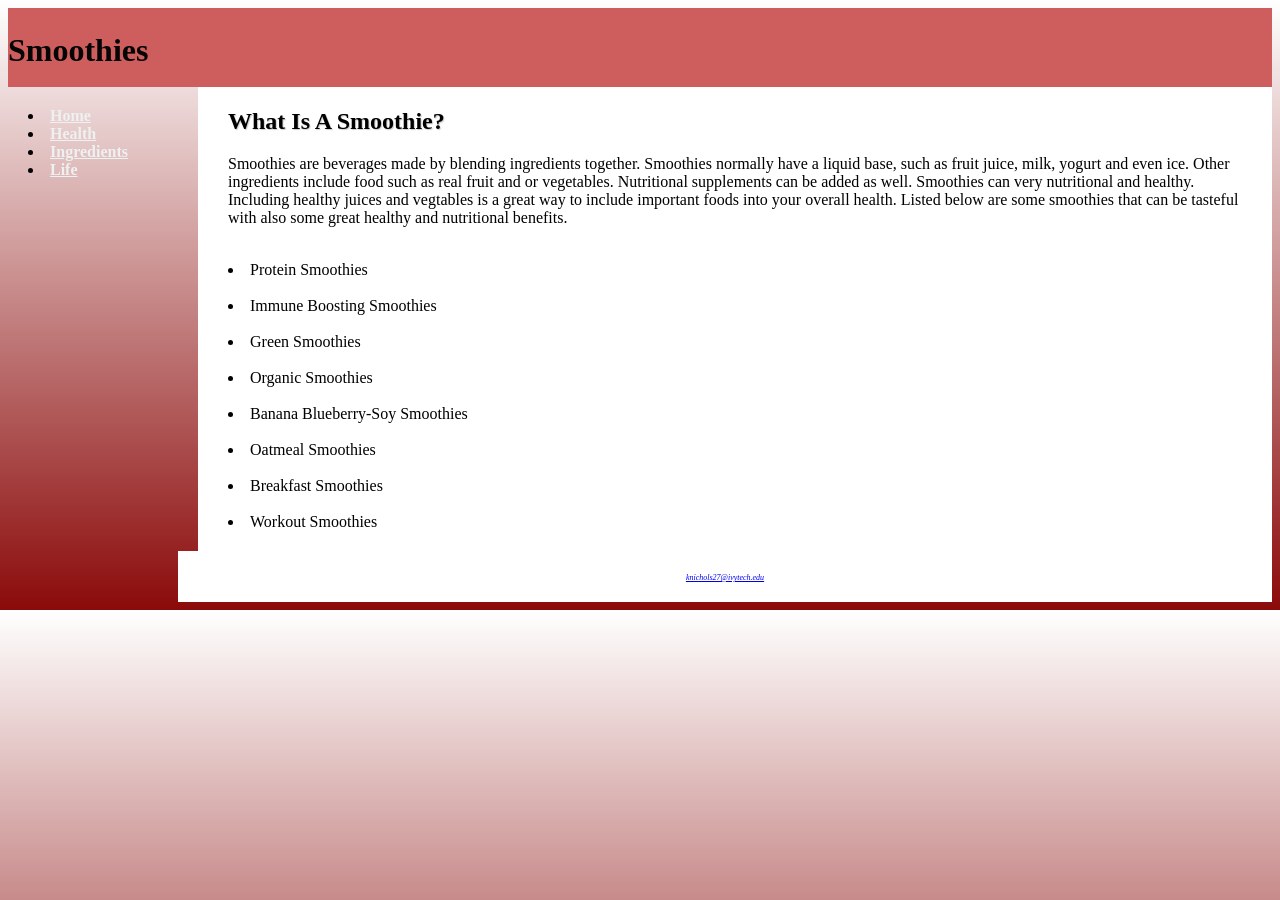
<file: index.html>
<!DOCTYPE html>
<html lang="en">
<head>
<meta charset="utf-8">
<title>Smoothies</title>
<link rel="stylesheet" type="text/css" href="https://knichols27.github.io/style.css">
</head>
<body>
<header>
    <h1>Smoothies</h1>
</header>
<nav>
<b>
<li><a href="index.html">Home</a></li>
<li><a href="health.html">Health</a></li>
<li><a href="ingredients.html">Ingredients</a></li>
<li><a href="life.html">Life</a></li>
</b>
</nav>
<main>
    <h2>What Is A Smoothie?</h2>
<p>Smoothies are beverages made by blending ingredients together. Smoothies normally have a liquid base, such as fruit juice, milk, yogurt and even ice. Other ingredients include food such as real fruit and or vegetables. Nutritional supplements can be added as well. Smoothies can very nutritional and healthy. Including healthy juices and vegtables is a great way to include important foods into your overall health. Listed below are some smoothies that can be tasteful with also some great healthy and nutritional benefits.</p>
<br>
<li>Protein Smoothies</li>
<br>
<li>Immune Boosting Smoothies</li>
<br>
<li>Green Smoothies</li>
<br>
<li>Organic Smoothies</li>
<br>
<li>Banana Blueberry-Soy Smoothies</li>
<br>
<li>Oatmeal Smoothies</li>
<br>
<li>Breakfast Smoothies</li>
<br>
<li>Workout Smoothies</li>
</main>
<footer>
<small><i>
<a href="mailto:knichols27@ivytech.edu">knichols27@ivytech.edu</a>
</small></i>
</footer>
</body>
</html>
</file>
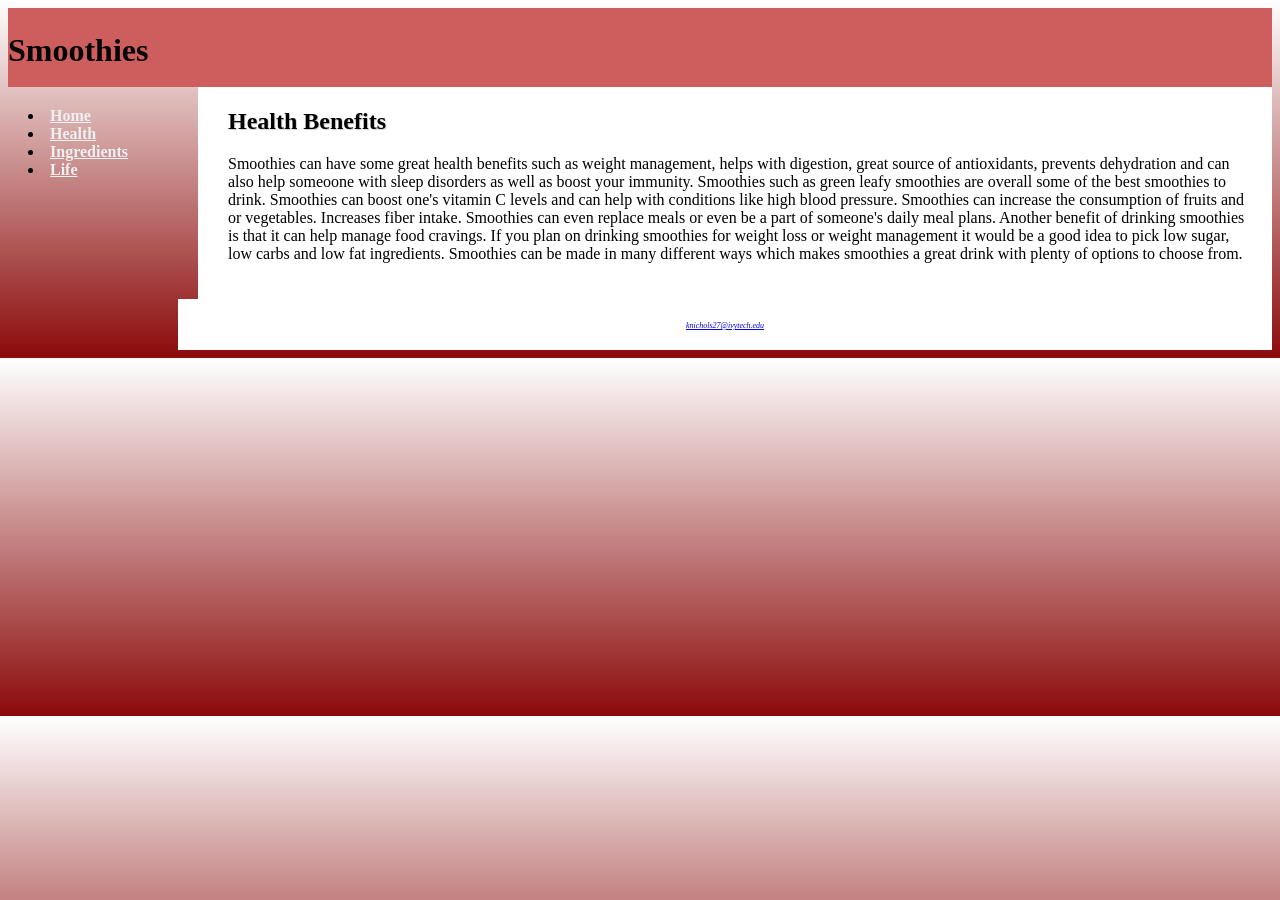
<file: health.html>
<!DOCTYPE html>
<html lang="en">
<head>
<meta charset="utf-8">
<title>Smoothies</title>
<link rel="stylesheet" type="text/css" href="https://knichols27.github.io/style.css">
</head>
<body>
<header>
    <h1>Smoothies</h1>
</header>
<nav>
<b>
<li><a href="index.html">Home</a></li>
<li><a href="health.html">Health</a></li>
<li><a href="ingredients.html">Ingredients</a></li>
<li><a href="life.html">Life</a></li>
</b>
</nav>
<main>
    <h2>Health Benefits</h2>
<p>Smoothies can have some great health benefits such as weight management, helps with digestion, great source of antioxidants, prevents dehydration and can also help someoone with sleep disorders as well as boost your immunity. Smoothies such as green leafy smoothies are overall some of the best smoothies to drink. Smoothies can boost one's vitamin C levels and can help with conditions like high blood pressure. Smoothies can increase the consumption of fruits and or vegetables. Increases fiber intake. Smoothies can even replace meals or even be a part of someone's daily meal plans. Another benefit of drinking smoothies is that it can help manage food cravings. If you plan on drinking smoothies for weight loss or weight management it would be a good idea to pick low sugar, low carbs and low fat ingredients. Smoothies can be made in many different ways which makes smoothies a great drink with plenty of options to choose from.  </p>
</main>
<footer>
<small><i>
<a href="mailto:knichols27@ivytech.edu">knichols27@ivytech.edu</a>
</small></i>
</footer>
</body>
</html>
</file>
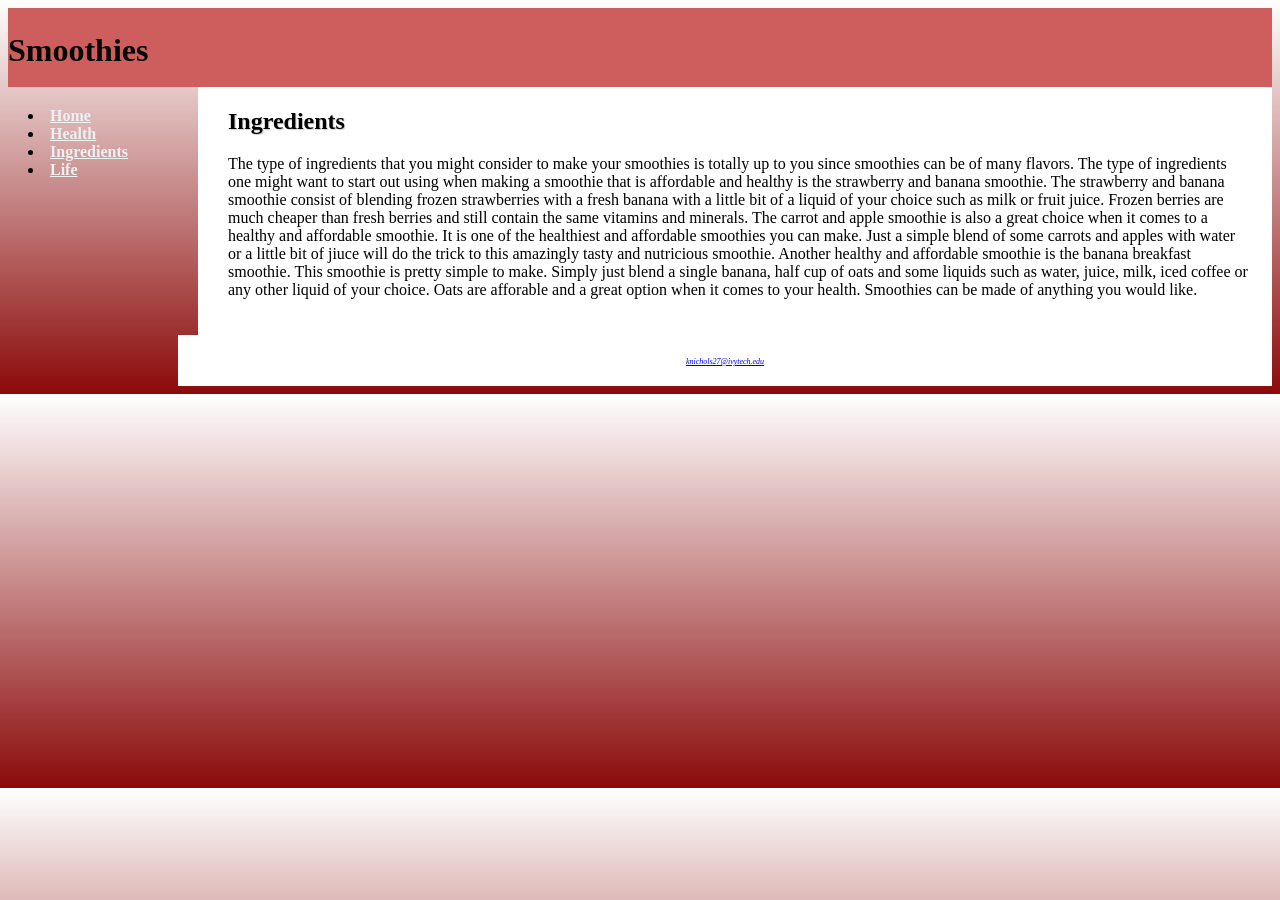
<file: ingredients.html>
<!DOCTYPE html>
<html lang="en">
<head>
<meta charset="utf-8">
<title>Smoothies</title>
<link rel="stylesheet" type="text/css" href="https://knichols27.github.io/style.css">
</head>
<body>
<header>
    <h1>Smoothies</h1>
</header>
<nav>
<b>
<li><a href="index.html">Home</a></li>
<li><a href="health.html">Health</a></li>
<li><a href="ingredients.html">Ingredients</a></li>
<li><a href="life.html">Life</a></li>
</b>
</nav>
<main>
    <h2>Ingredients</h2>
<p>The type of ingredients that you might consider to make your smoothies is totally up to you since smoothies can be of many flavors. The type of ingredients one might want to start out using when making a smoothie that is affordable and healthy is the strawberry and banana smoothie. The strawberry and banana smoothie consist of blending frozen strawberries with a fresh banana with a little bit of a liquid of your choice such as milk or fruit juice. Frozen berries are much cheaper than fresh berries and still contain the same vitamins and minerals. The carrot and apple smoothie is also a great choice when it comes to a healthy and affordable smoothie. It is one of the healthiest and affordable smoothies you can make. Just a simple blend of some carrots and apples with water or a little bit of jiuce will do the trick to this amazingly tasty and nutricious smoothie. Another healthy and affordable smoothie is the banana breakfast smoothie. This smoothie is pretty simple to make. Simply just blend a single banana, half cup of oats and some liquids such as water, juice, milk, iced coffee or any other liquid of your choice. Oats are afforable and a great option when it comes to your health. Smoothies can be made of anything you would like.</p>
</main>
<footer>
<small><i>
<a href="mailto:knichols27@ivytech.edu">knichols27@ivytech.edu</a>
</small></i>
</footer>
</body>
</html>
</file>
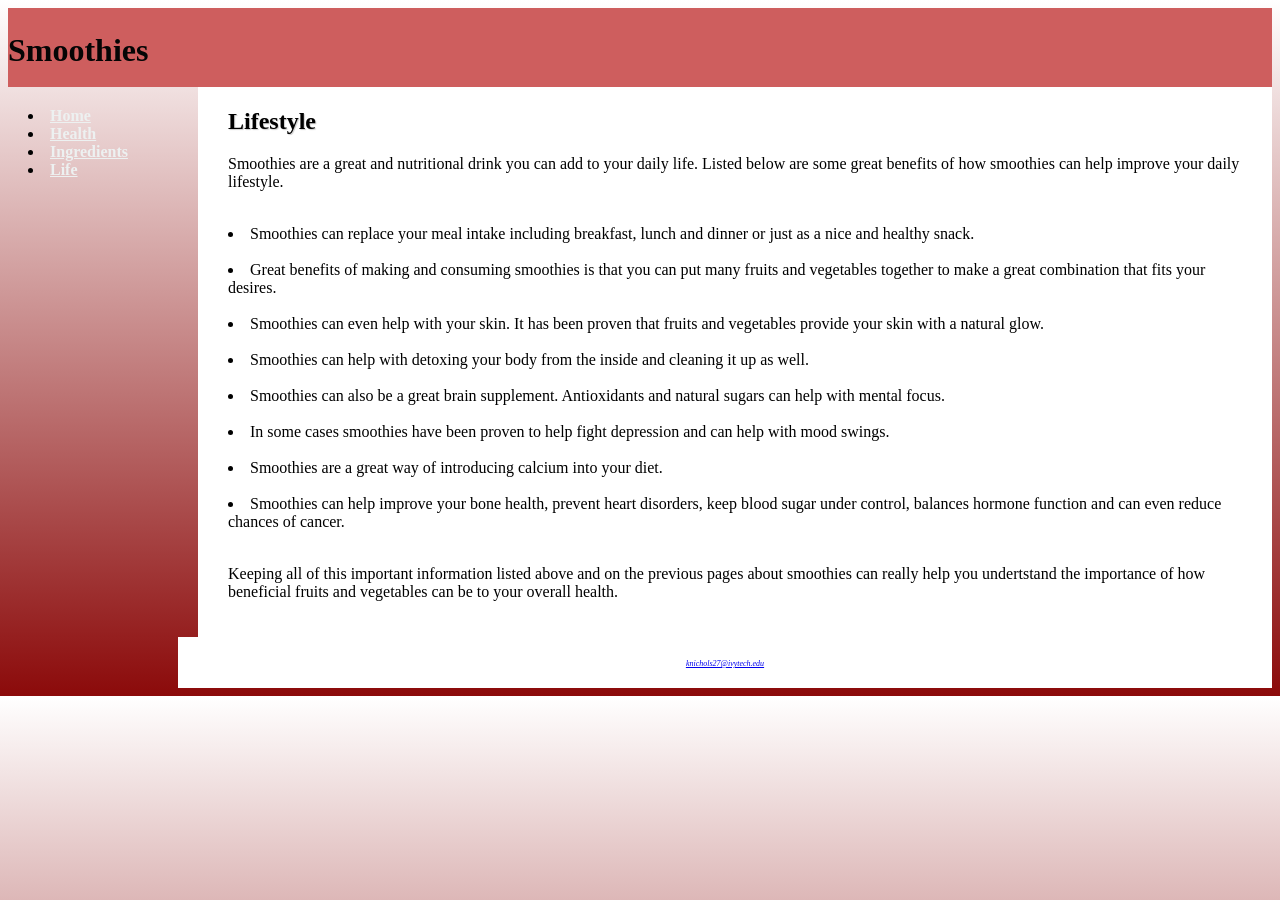
<file: life.html>
<!DOCTYPE html>
<html lang="en">
<head>
<meta charset="utf-8">
<title>Smoothies</title>
<link rel="stylesheet" type="text/css" href="https://knichols27.github.io/style.css">
</head>
<body>
<header>
    <h1>Smoothies</h1>
</header>
<nav>
<b>
<li><a href="index.html">Home</a></li>
<li><a href="health.html">Health</a></li>
<li><a href="ingredients.html">Ingredients</a></li>
<li><a href="life.html">Life</a></li>
</b>
</nav>
<main>
    <h2>Lifestyle</h2>
<p>Smoothies are a great and nutritional drink you can add to your daily life. Listed below are some great benefits of how smoothies can help improve your daily lifestyle.</p>
<br>
<li>Smoothies can replace your meal intake including breakfast, lunch and dinner or just as a nice and healthy snack.</li>
<br>
<li>Great benefits of making and consuming smoothies is that you can put many fruits and vegetables together to make a great combination that fits your desires.</li>
<br>
<li>Smoothies can even help with your skin. It has been proven that fruits and vegetables provide your skin with a natural glow.</li>
<br>
<li>Smoothies can help with detoxing your body from the inside and cleaning it up as well.</li>
<br>
<li>Smoothies can also be a great brain supplement. Antioxidants and natural sugars can help with mental focus.</li>
<br>
<li>In some cases smoothies have been proven to help fight depression and can help with mood swings.</li>
<br>
<li>Smoothies are a great way of introducing calcium into your diet.</li>
<br>
<li>Smoothies can help improve your bone health, prevent heart disorders, keep blood sugar under control, balances hormone function and can even reduce chances of cancer.</li>
<br>
<p>Keeping all of this important information listed above and on the previous pages about smoothies can really help you undertstand the importance of how beneficial fruits and vegetables can be to your overall health. </p>
</main>
<footer>
<small><i>
<a href="mailto:knichols27@ivytech.edu">knichols27@ivytech.edu</a>
</small></i>
</footer>
</body>
</html>
</file>
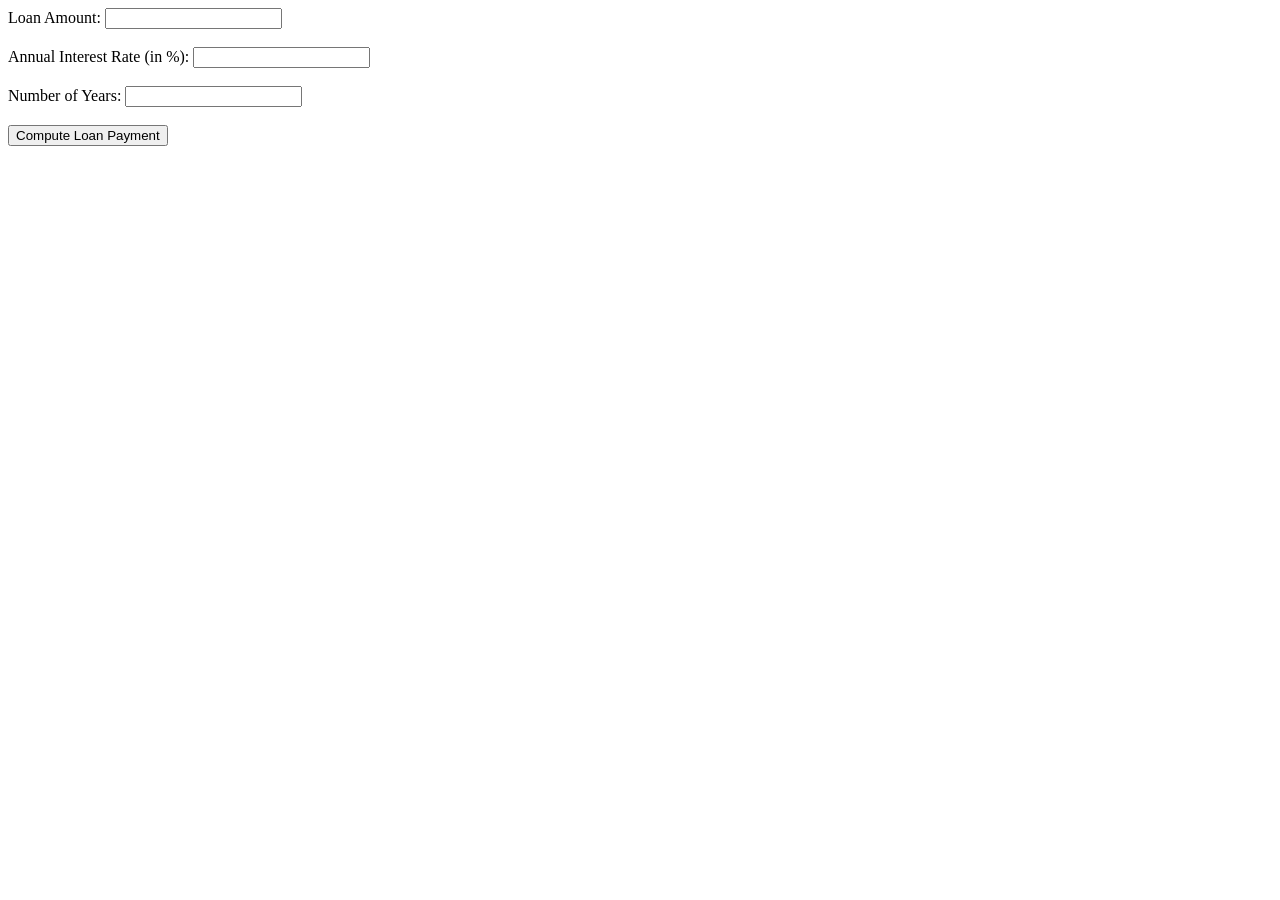
<file: Chapter_37/Exercise37_05LoanCalculator.html>
<!DOCTYPE html>
<html lang="en">
<head>
    <meta charset="UTF-8">
    <meta name="viewport" content="width=device-width, initial-scale=1.0">
    <title>Loan Calculator</title>
</head>
<body>

<form action="ComputeLoanServlet" method="post">
    Loan Amount: <input type="number" name="loanAmount"><br><br>
    Annual Interest Rate (in %): <input type="number" step="0.01" name="interestRate"><br><br>
    Number of Years: <input type="number" name="numberOfYears"><br><br>
    <input type="submit" value="Compute Loan Payment">
</form>

</body>
</html>
</file>
